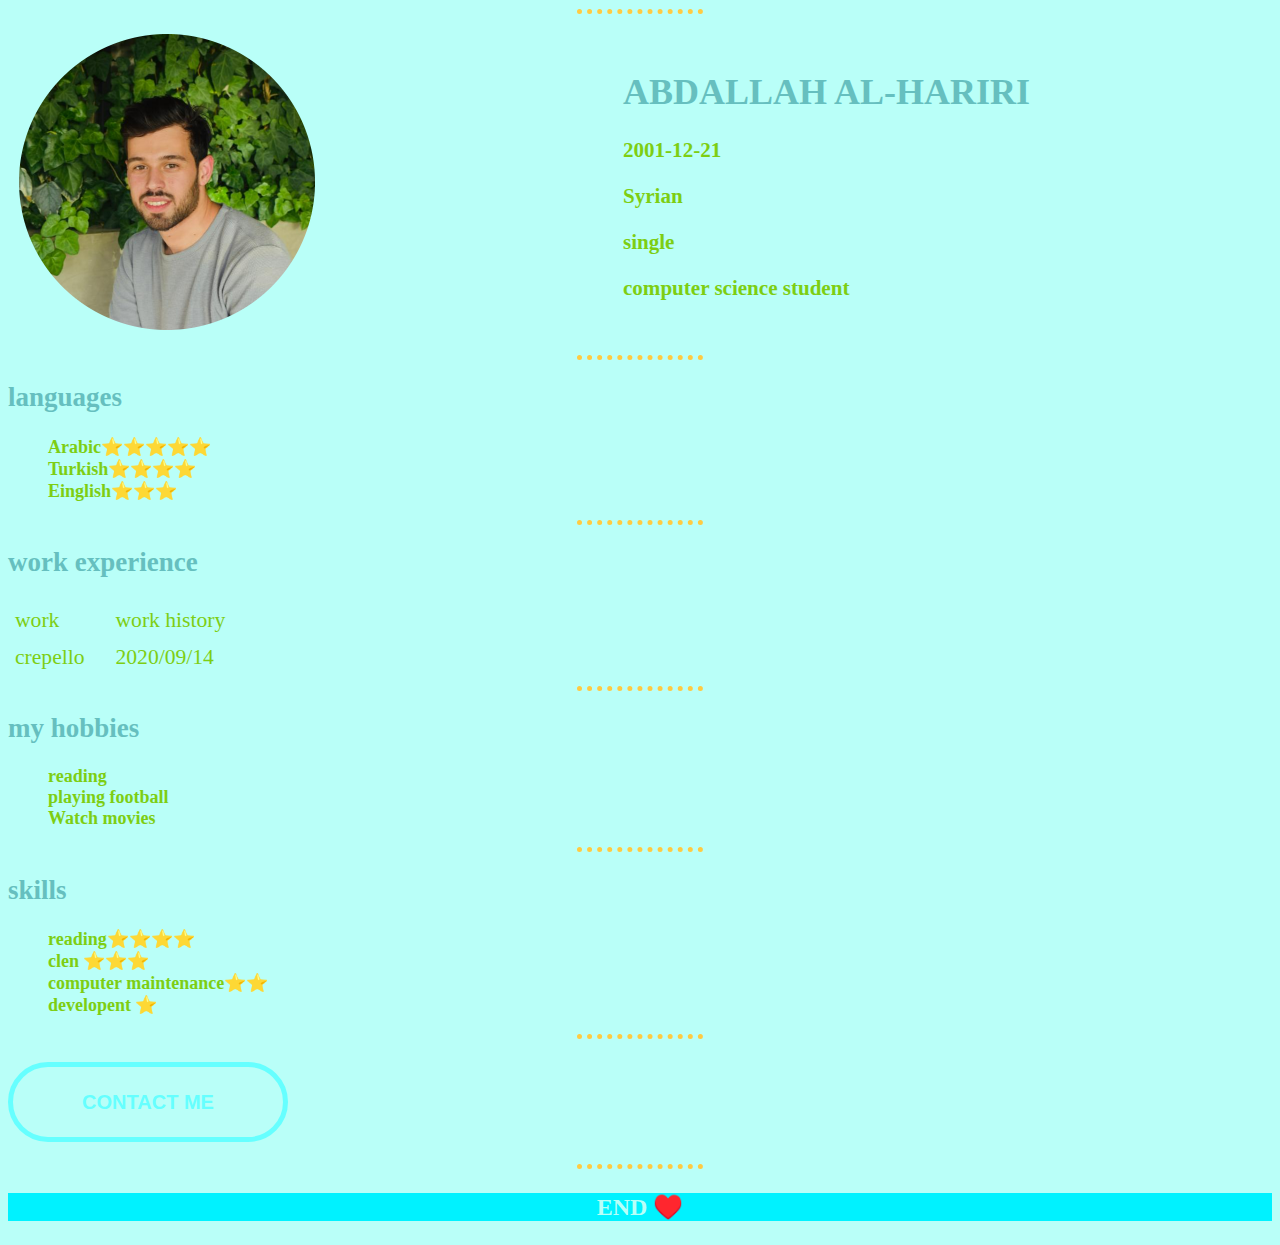
<file: INDEX.HTML>
<!DOCTYPE html>
<html lang="en" dir="ltr">
  <head>
    <meta charset="utf-8">
    <title>ABDALLAH AL-HARIRI</title>
    <meta thhp-rquiv="x-UA-compatile" content="IE=edge,cheome=1">
    <meta name="viewport" content="width=device-width, initial-scsle=1.0">
    <link rel="stylesheet" href="css\staily.css">
  </head>
  <body>
  
    
    <hr>
    <table  cellspacing="10">
      <tr>
        <td><img src="IMG\abd.png" alt="abdallah profile picturr"></td>
        <td>
          <h1>ABDALLAH AL-HARIRI</h1>
           <h3>2001-12-21</h3>
           <h3>Syrian</h3> 
           <h3>single</h3>
        <h3><b>computer science student</b></h3>
      </td>
        </tr>
    </table>
    <hr>
 <h2>languages</h2>
    <ul class="la">
      <li>Arabic⭐⭐⭐⭐⭐</li>
      <li>Turkish⭐⭐⭐⭐</li>
      <li>Einglish⭐⭐⭐</li>
    </ul>
    <hr>
<h2>work experience</h2>
<table class="work">
  <thead>
    <tr>
      <td>work</td>
      <td>work history</td>
    </tr>
  </thead>
  <tbody>
    <tr>
      <td>crepello</td>
      <td>2020/09/14</td>
    </tr>
  </tbody>
</table>
  <hr>
<h2>my hobbies</h2>
<Ul>
  <li>reading</li>
  <li>playing football</li>
  <li>Watch movies</li>
</Ul>
<hr>
<h2>skills</h2>
  <Ul class="t">
   <li>reading⭐⭐⭐⭐</li>
   <li>clen ⭐⭐⭐</li>
   <li>computer maintenance⭐⭐</li>
   <li>developent ⭐</li>
  </Ul>
<hr>
<h2><a href="contact me.html">contact me</a></h2>
<div class="wrapper">
  
</div>
<hr>
<div class="END">
  <p>
    END ♥️
  </p>
</div>
  </body>
</html>
</file>
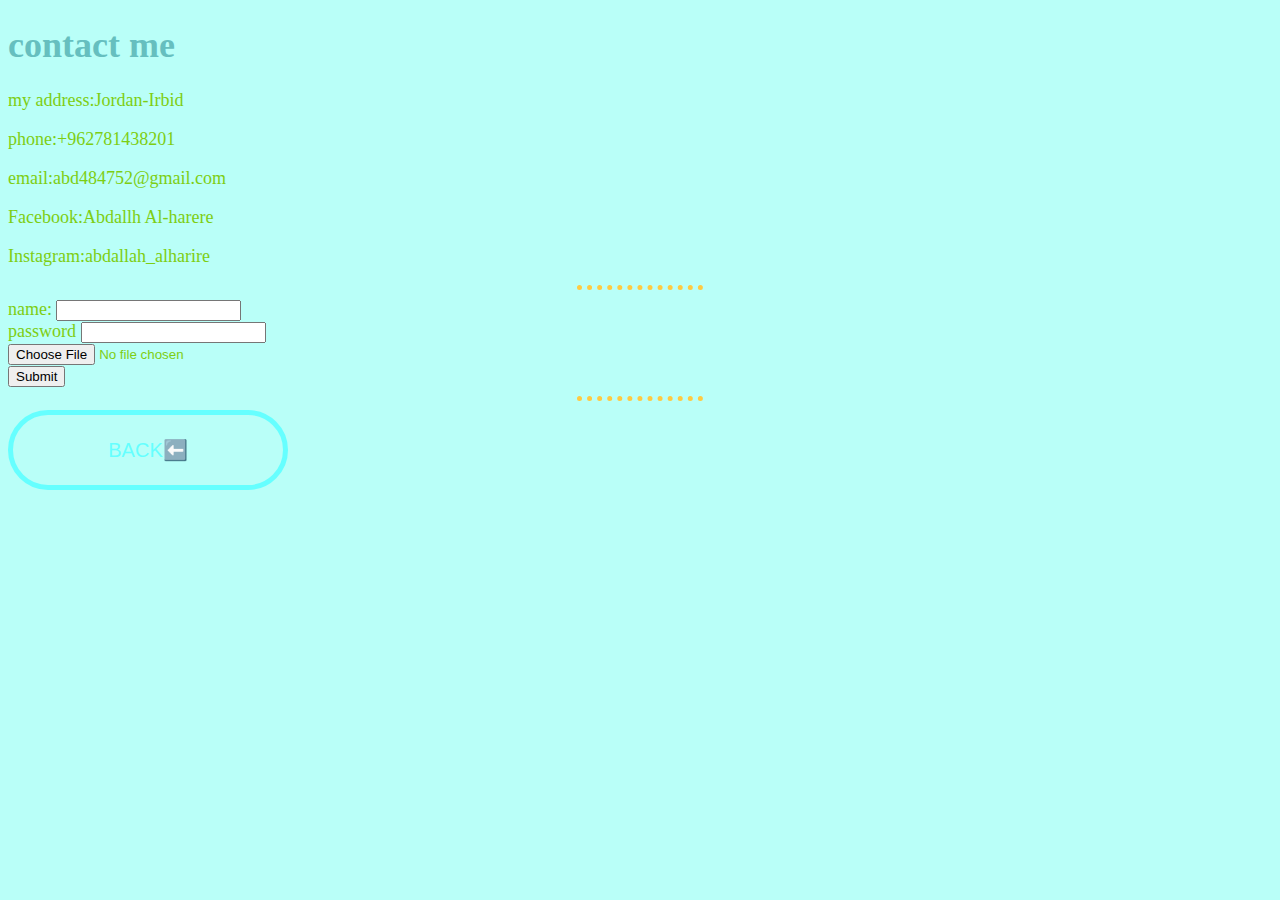
<file: contact me.html>
<!DOCTYPE html>
<html lang="en" dir="ltr">
  <head>
    <meta charset="utf-8">
    <title>contact me</title>
    <meta thhp-rquiv="x-UA-compatile" content="IE=edge,cheome=1">
    <meta name="viewport" content="width=device-width, initial-scsle=1.0">
    <link rel="stylesheet" href="css\staily.css">
  </head>
  <body>
    <h1>contact me</h1>

    <p>my address:Jordan-Irbid</p>
    <p>phone:+962781438201</p>
    <p>email:abd484752@gmail.com</p>
    <p>Facebook:Abdallh Al-harere</p>
    <p>Instagram:abdallah_alharire</p>

    <hr>
    <form class="" action="index.html" method="post">
      <td><label>   name:</label>
    <input type="text" name="" value=""><br>
   <label for="">password</label>
    <input type="password" name="" value=""><br>
    <input type="file" name="" value=""><br>
    <input type="submit" name="" >

  </form>
  <hr>
  <a href="INDEX.HTML">BACK⬅️</a>
  </body>
</html>
</file>
